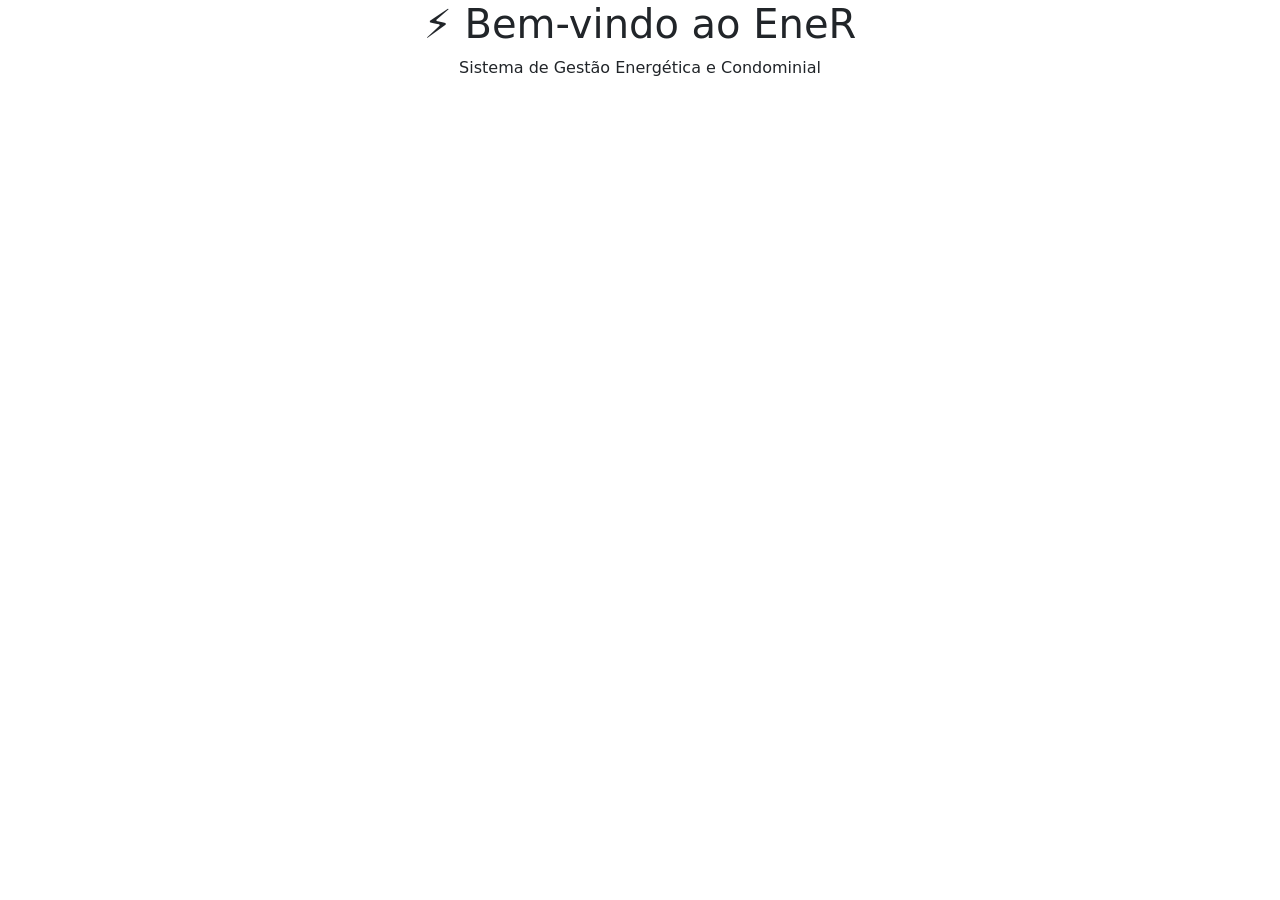
<file: src/main/resources/templates/index.html>
<!DOCTYPE html>
<html lang="pt-BR" xmlns:th="http://www.thymeleaf.org"
      xmlns:sec="http://www.thymeleaf.org/extras/spring-security">
<head>
    <meta charset="UTF-8">
    <meta name="viewport" content="width=device-width, initial-scale=1.0">
    <title>EneR</title>
    <link href="https://cdn.jsdelivr.net/npm/bootstrap@5.3.3/dist/css/bootstrap.min.css" rel="stylesheet">
    <link rel="stylesheet" th:href="@{/css/navbar.css}">
    <link rel="stylesheet" th:href="@{/css/index.css}">
</head>
<body>

<div class="d-flex">
    <div th:replace="~{fragments/navbar :: navbar}"></div>

    <!-- Conteúdo principal -->
    <div class="conteudo flex-grow-1 d-flex align-items-center justify-content-center">
        <div class="text-center">
            <h1 class="boas-vindas-titulo">⚡ Bem-vindo ao EneR</h1>
            <p class="boas-vindas-subtitulo">Sistema de Gestão Energética e Condominial</p>
        </div>
    </div>
  
    

</div>

<script src="https://cdn.jsdelivr.net/npm/bootstrap@5.3.3/dist/js/bootstrap.bundle.min.js"></script>
</body>
</html>
</file>
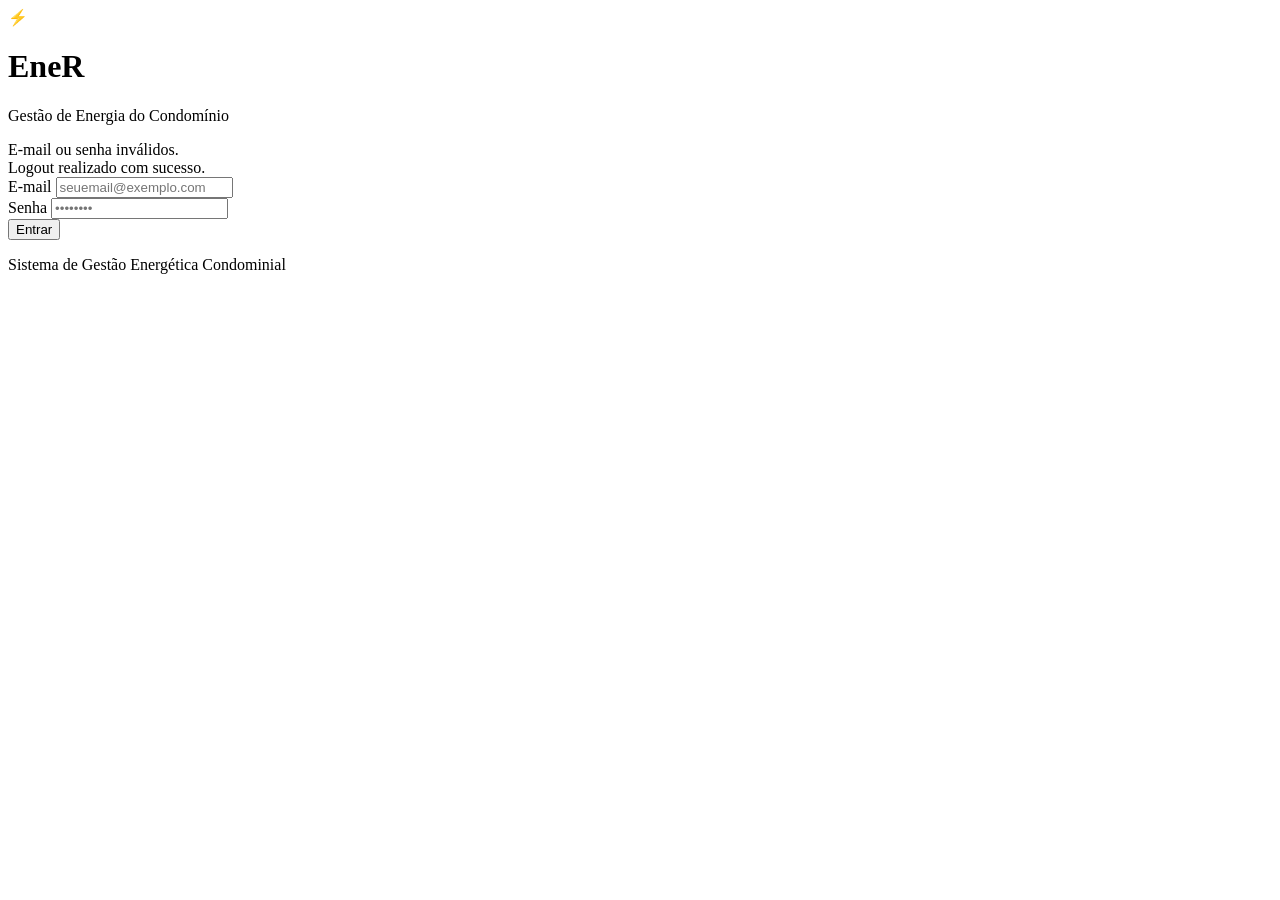
<file: src/main/resources/templates/login.html>
<!DOCTYPE html>
<html lang="pt-BR" xmlns:th="http://www.thymeleaf.org">
<head>
    <meta charset="UTF-8">
    <meta name="viewport" content="width=device-width, initial-scale=1.0">
    <title>EneR - Login</title>
    <link rel="stylesheet" th:href="@{/css/login.css}">
</head>
<body>

    <div class="login-container">

        <div class="login-header">
            <div class="logo-icon">⚡</div>
            <h1>EneR</h1>
            <p>Gestão de Energia do Condomínio</p>
        </div>

        <!-- Mensagem de erro caso usuário/senha estejam incorretos -->
        <div th:if="${param.error}" class="alert alert-error">
            E-mail ou senha inválidos.
        </div>

        <!-- Mensagem após logout -->
        <div th:if="${param.logout}" class="alert alert-success">
            Logout realizado com sucesso.
        </div>

        <!-- Formulário de login: nomes dos campos seguem o padrão exigido pelo Spring Security -->
        <form th:action="@{/login}" method="post">
            <div class="form-group">
                <label for="username">E-mail</label>
                <input type="email" id="username" name="username" placeholder="seuemail@exemplo.com" required>
            </div>

            <div class="form-group">
                <label for="password">Senha</label>
                <input type="password" id="password" name="password" placeholder="••••••••" required>
            </div>

            <button type="submit" class="btn-login">Entrar</button>
        </form>

        <div class="login-footer">
            <p>Sistema de Gestão Energética Condominial</p>
        </div>

    </div>

</body>
</html>
</file>
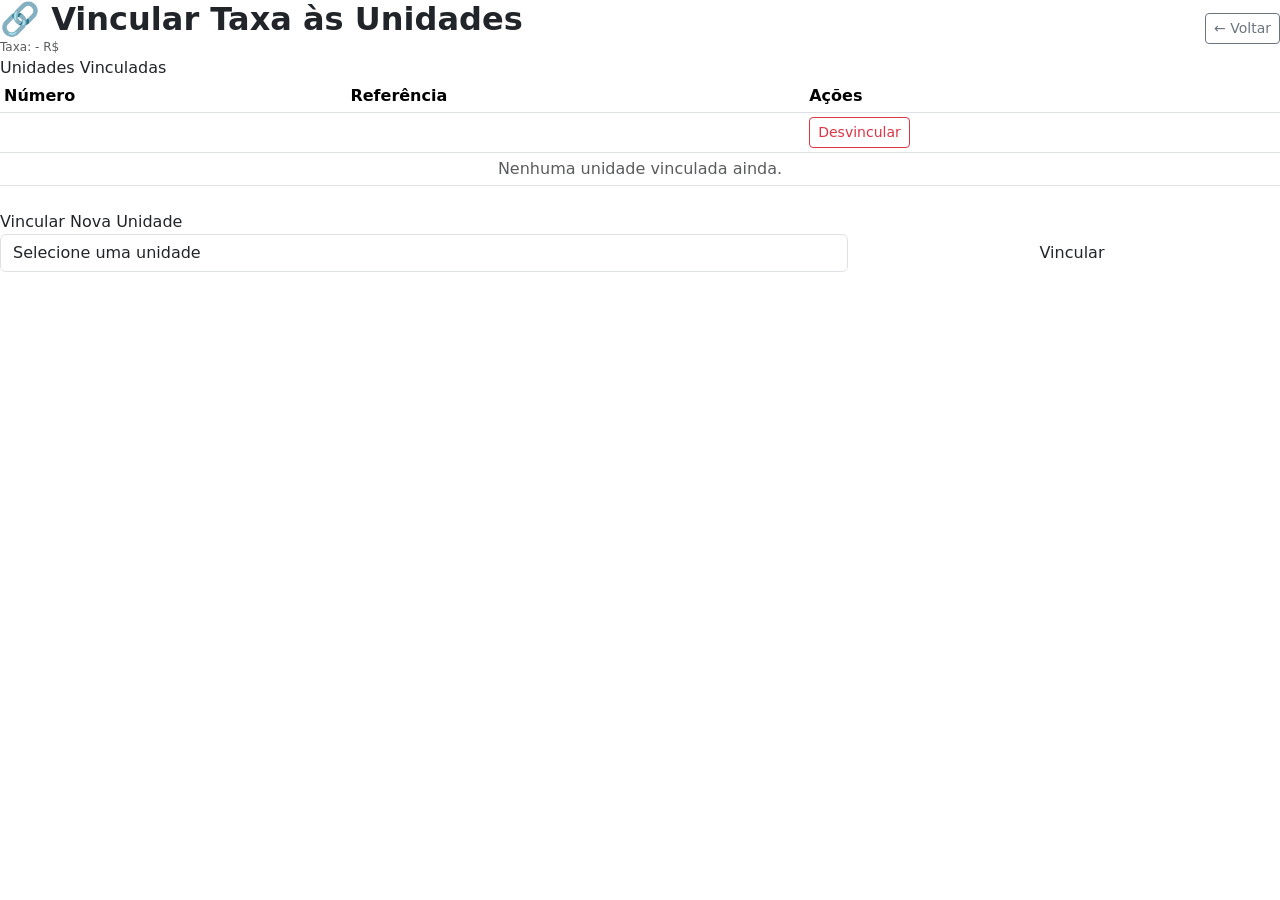
<file: src/main/resources/templates/fee/addtaxa.html>
<!DOCTYPE html>
<html lang="pt-BR" xmlns:th="http://www.thymeleaf.org"
      xmlns:sec="http://www.thymeleaf.org/extras/spring-security">
<head>
    <meta charset="UTF-8">
    <meta name="viewport" content="width=device-width, initial-scale=1.0">
    <title>EneR - Vincular Taxa às Unidades</title>
    <link href="https://cdn.jsdelivr.net/npm/bootstrap@5.3.3/dist/css/bootstrap.min.css" rel="stylesheet">
    <link rel="stylesheet" th:href="@{/css/navbar.css}">
    <link rel="stylesheet" th:href="@{/css/formResident.css}">
</head>
<body>

<div class="d-flex">

    <div th:replace="~{fragments/navbar :: navbar}"></div>

    <!-- Conteúdo principal -->
    <div class="conteudo flex-grow-1">
        <div class="page-wrapper">

            <!-- Cabeçalho do painel -->
            <div class="page-header d-flex align-items-center justify-content-between">
                <div>
                    <h2 class="fw-bold form-titulo mb-0">🔗 Vincular Taxa às Unidades</h2>
                    <p class="text-muted mb-0" style="font-size: 12px;">
                        Taxa: <strong th:text="${fee.type}"></strong>
                        - R$ <span th:text="${fee.amount}"></span>
                    </p>
                </div>
                <a th:href="@{/fees}" class="btn btn-outline-secondary btn-sm">
                    ← Voltar
                </a>
            </div>

            <!-- Corpo do painel -->
            <div class="page-body">

                <!-- Unidades já vinculadas -->
                <div class="form-section-titulo">Unidades Vinculadas</div>
                <table class="table table-sm table-hover mb-4">
                    <thead>
                        <tr>
                            <th>Número</th>
                            <th>Referência</th>
                            <th>Ações</th>
                        </tr>
                    </thead>
                    <tbody>
                        <tr th:each="unit : ${fee.units}">
                            <td th:text="${unit.number}"></td>
                            <td th:text="${unit.reference}"></td>
                            <td>
                                <a th:href="@{/fees/{id}/desvincular/{unitId}(id=${fee.id}, unitId=${unit.id})}"
                                   class="btn btn-sm btn-outline-danger">Desvincular</a>
                            </td>
                        </tr>
                        <tr th:if="${fee.units == null or fee.units.isEmpty()}">
                            <td colspan="3" class="text-center text-muted">Nenhuma unidade vinculada ainda.</td>
                        </tr>
                    </tbody>
                </table>

                <!-- Formulário para vincular nova unidade -->
                <div class="form-section-titulo">Vincular Nova Unidade</div>
                <form th:action="@{/fees/{id}/vincular(id=${fee.id})}" method="post">
                    <div class="row g-3">
                        <div class="col-md-8">
                            <select class="form-control" name="unitId" required>
                                <option value="">Selecione uma unidade</option>
                                <option th:each="unit : ${units}"
                                        th:value="${unit.id}"
                                        th:text="${unit.number} + ' - ' + ${unit.reference}">
                                </option>
                            </select>
                        </div>
                        <div class="col-md-4">
                            <button type="submit" class="btn btn-ener w-100">Vincular</button>
                        </div>
                    </div>
                </form>

            </div>
        </div>
    </div>

</div>

<script src="https://cdn.jsdelivr.net/npm/bootstrap@5.3.3/dist/js/bootstrap.bundle.min.js"></script>
</body>
</html>
</file>
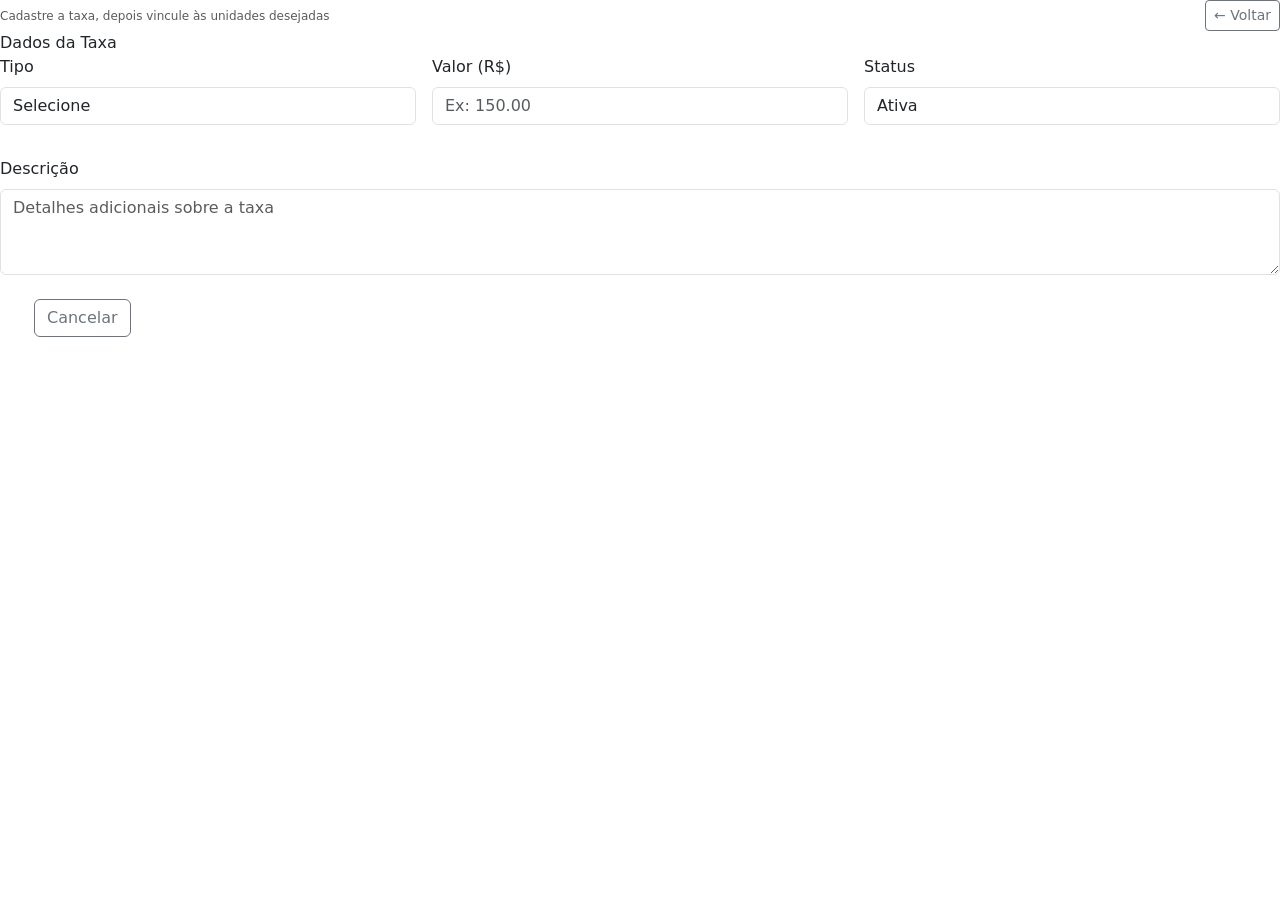
<file: src/main/resources/templates/fee/form.html>
<!DOCTYPE html>
<html lang="pt-BR" xmlns:th="http://www.thymeleaf.org"
      xmlns:sec="http://www.thymeleaf.org/extras/spring-security">
<head>
    <meta charset="UTF-8">
    <meta name="viewport" content="width=device-width, initial-scale=1.0">
    <title th:text="${fee.id != null} ? 'EneR - Editar Taxa' : 'EneR - Cadastrar Taxa'">EneR</title>
    <link href="https://cdn.jsdelivr.net/npm/bootstrap@5.3.3/dist/css/bootstrap.min.css" rel="stylesheet">
    <link rel="stylesheet" th:href="@{/css/navbar.css}">
    <link rel="stylesheet" th:href="@{/css/formResident.css}">
</head>
<body>

<div class="d-flex">

    <div th:replace="~{fragments/navbar :: navbar}"></div>

    <!-- Conteúdo principal -->
    <div class="conteudo flex-grow-1">
        <div class="page-wrapper">

            <!-- Cabeçalho do painel -->
            <div class="page-header d-flex align-items-center justify-content-between">
                <div>
                    <h2 class="fw-bold form-titulo mb-0"
                        th:text="${fee.id != null} ? '✏️ Editar Taxa' : '💰 Cadastrar Taxa'">
                    </h2>
                    <p class="text-muted mb-0" style="font-size: 12px;">
                        Cadastre a taxa, depois vincule às unidades desejadas
                    </p>
                </div>
                <a th:href="@{/fees}" class="btn btn-outline-secondary btn-sm">
                    ← Voltar
                </a>
            </div>

            <!-- Corpo do painel -->
            <div class="page-body">

                <!-- Formulário -->
                <form th:action="${fee.id != null} ? @{/fees/atualizar} : @{/fees/salvar}"
                      th:object="${fee}" method="post">

                    <input type="hidden" th:field="*{id}">

                    <!-- Dados da Taxa -->
                    <div class="form-section-titulo">Dados da Taxa</div>
                    <div class="row g-3">
                        <div class="col-md-4">
                            <label class="form-label">Tipo</label>
                            <select class="form-control" th:field="*{type}" required>
                                <option value="">Selecione</option>
                                <option value="Manutenção">Manutenção</option>
                                <option value="Limpeza">Limpeza</option>
                                <option value="Segurança">Segurança</option>
                                <option value="Outros">Outros</option>
                            </select>
                            <p th:if="${#fields.hasErrors('type')}" class="text-danger small" th:errors="*{type}"></p>
                        </div>
                        <div class="col-md-4">
                            <label class="form-label">Valor (R$)</label>
                            <input type="number" step="0.01" class="form-control" th:field="*{amount}"
                                   placeholder="Ex: 150.00" required>
                            <p th:if="${#fields.hasErrors('amount')}" class="text-danger small" th:errors="*{amount}"></p>
                        </div>
                        <div class="col-md-4" th:if="${fee.id != null}">
                            <label class="form-label">Status</label>
                            <select class="form-control" th:field="*{status}">
                                <option value="ATIVA">Ativa</option>
                                <option value="INATIVA">Inativa</option>
                            </select>
                        </div>
                        <div class="col-md-12">
                            <label class="form-label">Descrição</label>
                            <textarea class="form-control" th:field="*{description}" rows="3"
                                      placeholder="Detalhes adicionais sobre a taxa"></textarea>
                        </div>
                    </div>

                    <!-- Rodapé do painel com botões -->
                    <div class="page-footer mt-4 mx-n4 mb-n4 d-flex gap-2">
                        <button type="submit" class="btn btn-ener"
                                th:text="${fee.id != null} ? 'Salvar Alterações' : 'Cadastrar Taxa'">
                        </button>
                        <a th:href="@{/fees}" class="btn btn-outline-secondary">Cancelar</a>
                    </div>

                </form>
            </div>
        </div>
    </div>

</div>

<script src="https://cdn.jsdelivr.net/npm/bootstrap@5.3.3/dist/js/bootstrap.bundle.min.js"></script>
</body>
</html>
</file>
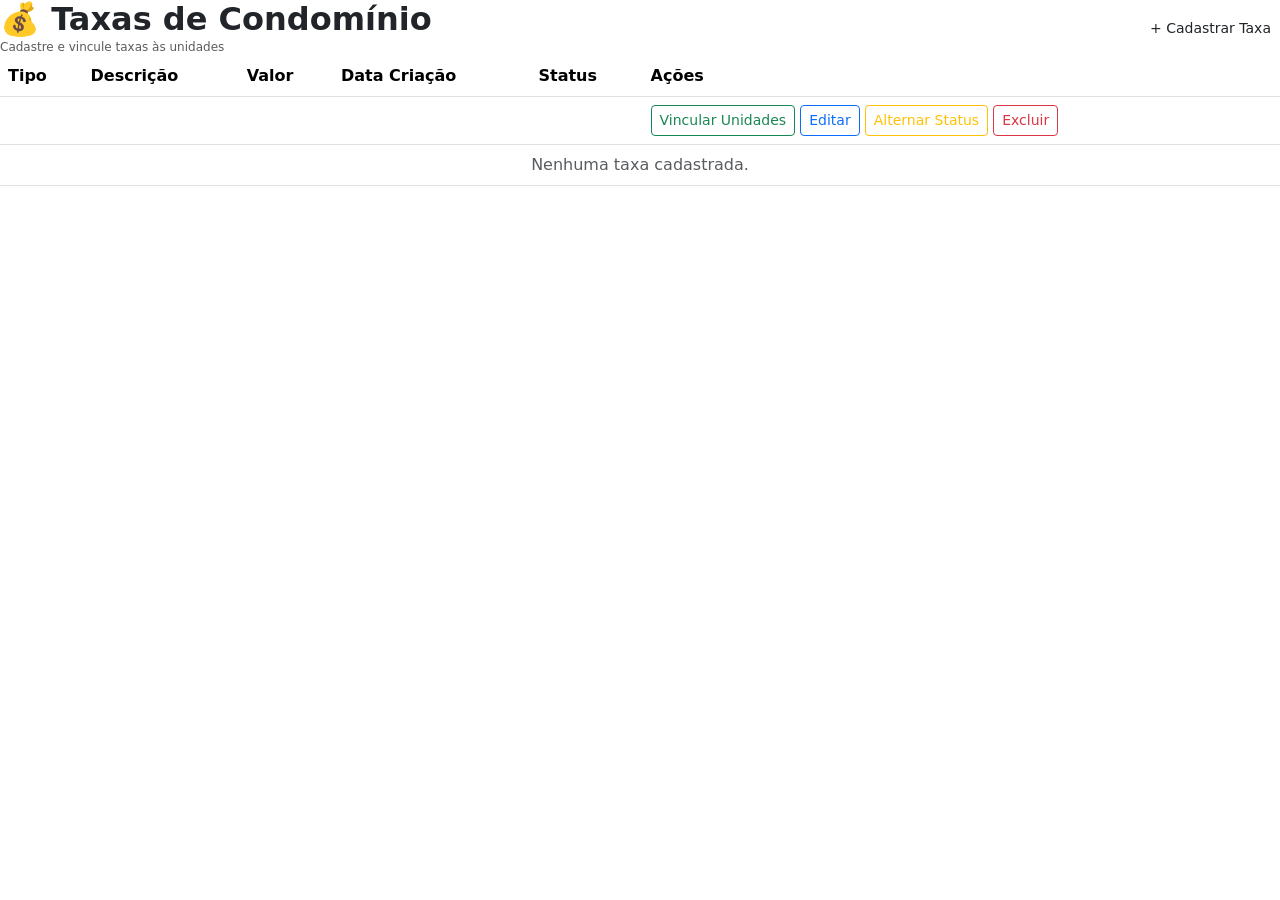
<file: src/main/resources/templates/fee/list.html>
<!DOCTYPE html>
<html lang="pt-BR" xmlns:th="http://www.thymeleaf.org"
      xmlns:sec="http://www.thymeleaf.org/extras/spring-security">
<head>
    <meta charset="UTF-8">
    <meta name="viewport" content="width=device-width, initial-scale=1.0">
    <title>EneR - Taxas de Condomínio</title>
    <link href="https://cdn.jsdelivr.net/npm/bootstrap@5.3.3/dist/css/bootstrap.min.css" rel="stylesheet">
    <link rel="stylesheet" th:href="@{/css/navbar.css}">
    <link rel="stylesheet" th:href="@{/css/formResident.css}">
</head>
<body>

<div class="d-flex">

    <div th:replace="~{fragments/navbar :: navbar}"></div>

    <!-- Conteúdo principal -->
    <div class="conteudo flex-grow-1">
        <div class="page-wrapper">

            <!-- Cabeçalho do painel -->
            <div class="page-header d-flex align-items-center justify-content-between">
                <div>
                    <h2 class="fw-bold form-titulo mb-0">💰 Taxas de Condomínio</h2>
                    <p class="text-muted mb-0" style="font-size: 12px;">
                        Cadastre e vincule taxas às unidades
                    </p>
                </div>
                <a th:href="@{/fees/novo}" class="btn btn-ener btn-sm">
                    + Cadastrar Taxa
                </a>
            </div>

            <!-- Corpo do painel -->
            <div class="page-body">
                <table class="table table-hover">
                    <thead>
                        <tr>
                            <th>Tipo</th>
                            <th>Descrição</th>
                            <th>Valor</th>
                            <th>Data Criação</th>
                            <th>Status</th>
                            <th>Ações</th>
                        </tr>
                    </thead>
                    <tbody>
                        <tr th:each="fee : ${fees}">
                            <td th:text="${fee.type}"></td>
                            <td th:text="${fee.description}"></td>
                            <td th:text="'R$ ' + ${fee.amount}"></td>
                            <td th:text="${#temporals.format(fee.createdAt, 'dd/MM/yyyy')}"></td>
                            <td>
                                <span th:class="${fee.status.name() == 'ATIVA'} ? 'badge bg-success' : 'badge bg-secondary'"
                                      th:text="${fee.status.name() == 'ATIVA'} ? 'Ativa' : 'Inativa'">
                                </span>
                            </td>
                            <td>
                                <a th:href="@{/fees/{id}/vincular(id=${fee.id})}"
                                   class="btn btn-sm btn-outline-success">Vincular Unidades</a>
                                <a th:href="@{/fees/editar/{id}(id=${fee.id})}"
                                   class="btn btn-sm btn-outline-primary">Editar</a>
                                <a th:href="@{/fees/status/{id}(id=${fee.id})}"
                                   class="btn btn-sm btn-outline-warning">Alternar Status</a>
                                <a th:href="@{/fees/excluir/{id}(id=${fee.id})}"
                                   class="btn btn-sm btn-outline-danger">Excluir</a>
                            </td>
                        </tr>
                        <tr th:if="${fees.isEmpty()}">
                            <td colspan="6" class="text-center text-muted">Nenhuma taxa cadastrada.</td>
                        </tr>
                    </tbody>
                </table>
            </div>
        </div>
    </div>

</div>

<script src="https://cdn.jsdelivr.net/npm/bootstrap@5.3.3/dist/js/bootstrap.bundle.min.js"></script>
</body>
</html>
</file>
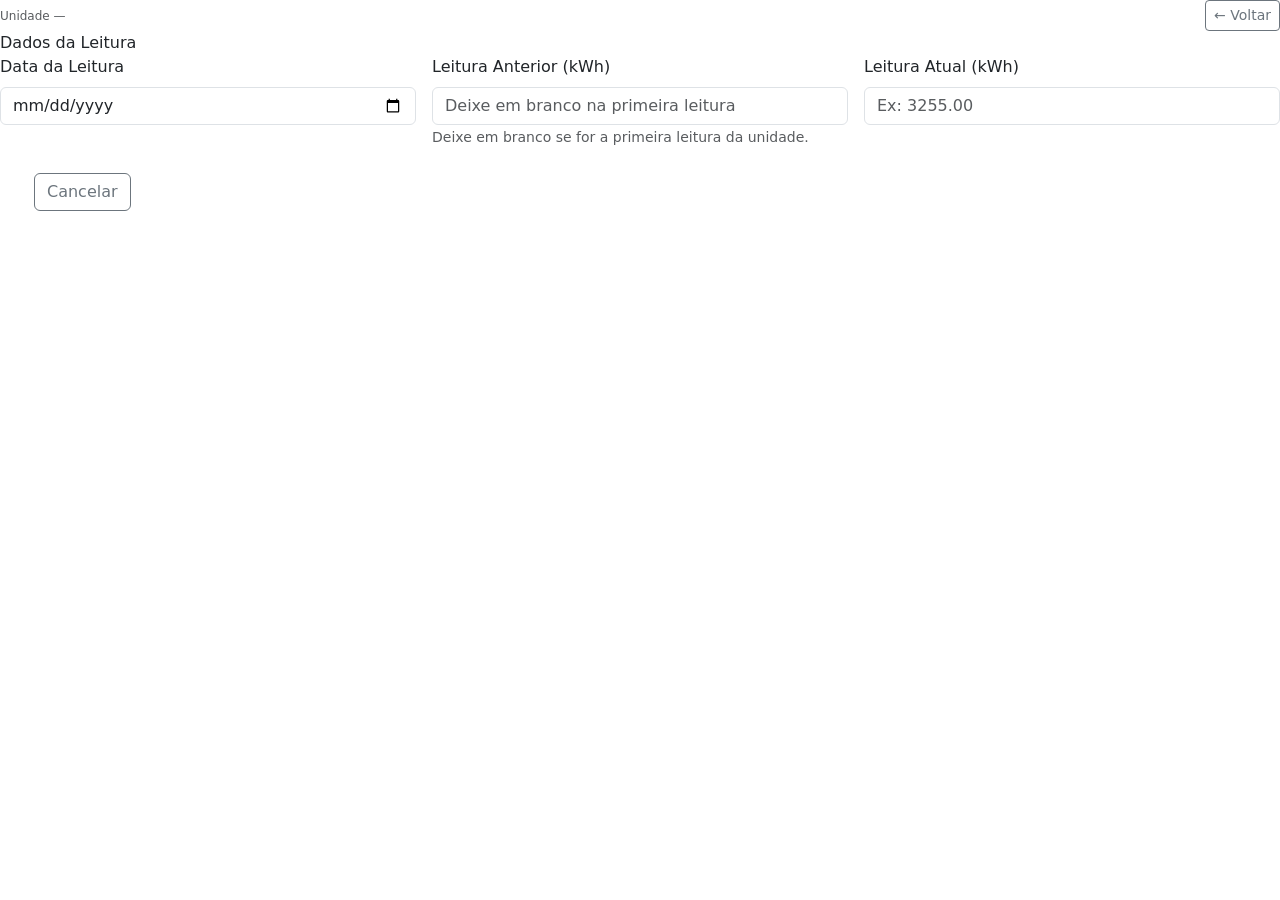
<file: src/main/resources/templates/reading/form.html>
<!DOCTYPE html>
<html lang="pt-BR" xmlns:th="http://www.thymeleaf.org"
      xmlns:sec="http://www.thymeleaf.org/extras/spring-security">
<head>
    <meta charset="UTF-8">
    <meta name="viewport" content="width=device-width, initial-scale=1.0">
    <title th:text="${reading.id != null} ? 'EneR - Editar Leitura' : 'EneR - Nova Leitura'">EneR</title>
    <link href="https://cdn.jsdelivr.net/npm/bootstrap@5.3.3/dist/css/bootstrap.min.css" rel="stylesheet">
    <link rel="stylesheet" th:href="@{/css/navbar.css}">
    <link rel="stylesheet" th:href="@{/css/formResident.css}">
</head>
<body>

<div class="d-flex">

    <div th:replace="~{fragments/navbar :: navbar}"></div>

    <div class="conteudo flex-grow-1">
        <div class="page-wrapper">

            <div class="page-header d-flex align-items-center justify-content-between">
                <div>
                    <h2 class="fw-bold form-titulo mb-0"
                        th:text="${reading.id != null} ? '✏️ Editar Leitura' : '⚡ Nova Leitura'">
                    </h2>
                    <p class="text-muted mb-0" style="font-size: 12px;">
                        Unidade <span th:text="${unit.number}"></span>
                        — <span th:text="${unit.reference}"></span>
                    </p>
                </div>
                <a th:href="@{/units/{id}/readings(id=${unit.id})}" class="btn btn-outline-secondary btn-sm">
                    ← Voltar
                </a>
            </div>

            <div class="page-body">

                <form th:action="${reading.id != null}
                        ? @{/units/{id}/readings/atualizar(id=${unit.id})}
                        : @{/units/{id}/readings/salvar(id=${unit.id})}"
                      th:object="${reading}" method="post">

                    <input type="hidden" th:field="*{id}">

                    <div class="form-section-titulo">Dados da Leitura</div>
                    <div class="row g-3">

                        <div class="col-md-4">
                            <label class="form-label">Data da Leitura</label>
                            <input type="date" class="form-control"
                                   name="readingDate"
                                   th:value="${reading.readingDate != null} ? ${#temporals.format(reading.readingDate, 'yyyy-MM-dd')} : ''"
                                   required>
                        </div>

                        <div class="col-md-4">
                            <label class="form-label">Leitura Anterior (kWh)</label>
                            <input type="number" step="0.01" class="form-control"
                                   th:field="*{previousReading}"
                                   placeholder="Deixe em branco na primeira leitura">
                            <small class="text-muted">Deixe em branco se for a primeira leitura da unidade.</small>
                        </div>

                        <div class="col-md-4">
                            <label class="form-label">Leitura Atual (kWh)</label>
                            <input type="number" step="0.01" class="form-control"
                                   th:field="*{currentReading}"
                                   placeholder="Ex: 3255.00" required>
                        </div>

                    </div>

                    <div class="page-footer mt-4 mx-n4 mb-n4 d-flex gap-2">
                        <button type="submit" class="btn btn-ener"
                                th:text="${reading.id != null} ? 'Salvar Alterações' : 'Registrar Leitura'">
                        </button>
                        <a th:href="@{/units/{id}/readings(id=${unit.id})}"
                           class="btn btn-outline-secondary">Cancelar</a>
                    </div>

                </form>
            </div>
        </div>
    </div>

</div>

<script src="https://cdn.jsdelivr.net/npm/bootstrap@5.3.3/dist/js/bootstrap.bundle.min.js"></script>
</body>
</html>
</file>
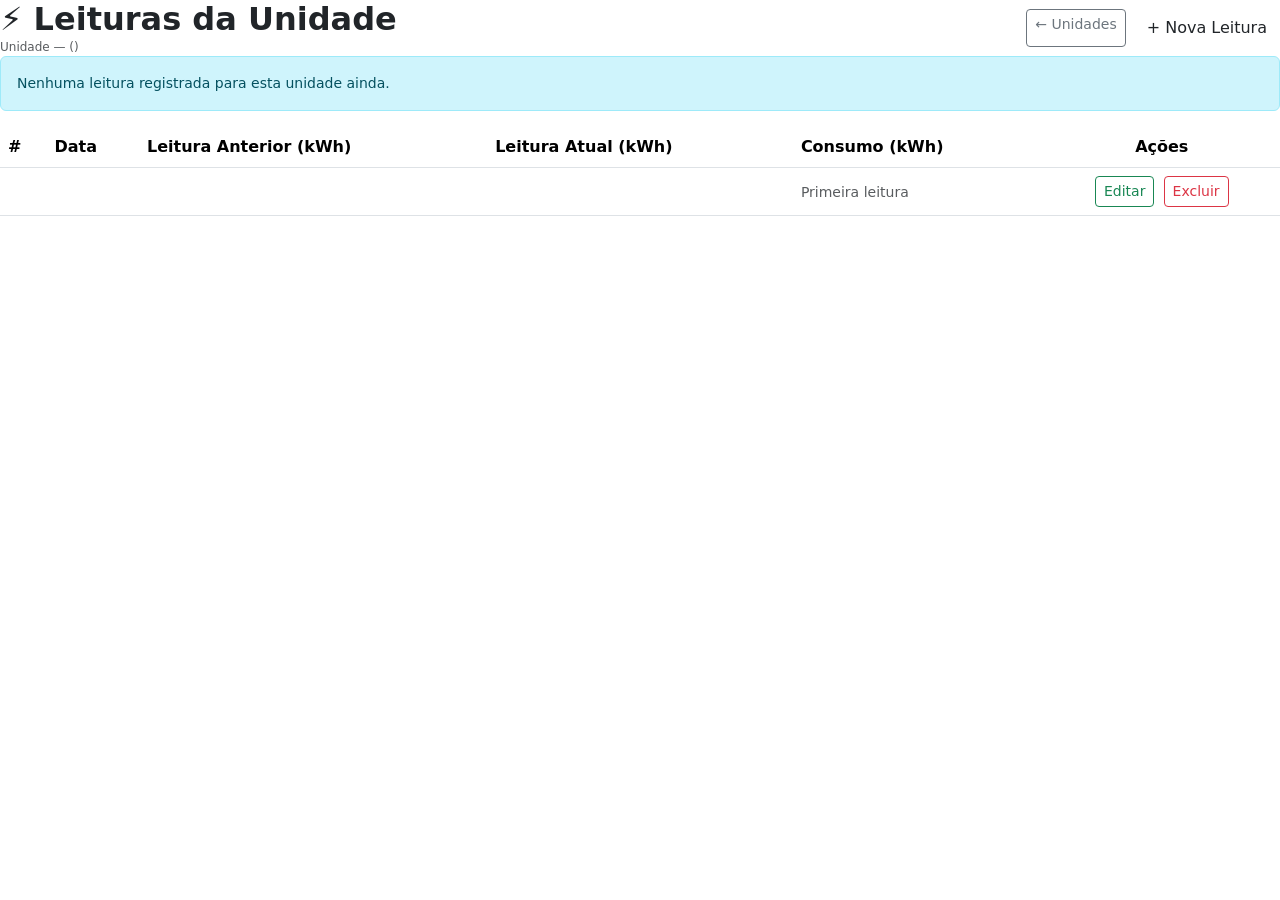
<file: src/main/resources/templates/reading/list.html>
<!DOCTYPE html>
<html lang="pt-BR" xmlns:th="http://www.thymeleaf.org"
      xmlns:sec="http://www.thymeleaf.org/extras/spring-security">
<head>
    <meta charset="UTF-8">
    <meta name="viewport" content="width=device-width, initial-scale=1.0">
    <title>EneR - Leituras</title>
    <link href="https://cdn.jsdelivr.net/npm/bootstrap@5.3.3/dist/css/bootstrap.min.css" rel="stylesheet">
    <link rel="stylesheet" th:href="@{/css/navbar.css}">
    <link rel="stylesheet" th:href="@{/css/listResident.css}">
</head>
<body>

<div class="d-flex">

    <div th:replace="~{fragments/navbar :: navbar}"></div>

    <div class="conteudo flex-grow-1">
        <div class="page-wrapper">

            <div class="page-header d-flex align-items-center justify-content-between">
                <div>
                    <h2 class="fw-bold list-titulo mb-0">⚡ Leituras da Unidade</h2>
                    <p class="text-muted mb-0" style="font-size: 12px;">
                        Unidade <span th:text="${unit.number}"></span>
                        — <span th:text="${unit.reference}"></span>
                        (<span th:text="${unit.type}"></span>)
                    </p>
                </div>
                <div class="d-flex gap-2">
                    <a th:href="@{/units}" class="btn btn-outline-secondary btn-sm">← Unidades</a>
                    <a th:href="@{/units/{id}/readings/nova(id=${unit.id})}" class="btn btn-ener">+ Nova Leitura</a>
                </div>
            </div>

            <div class="page-body">

                <div th:if="${#lists.isEmpty(readings)}" class="alert alert-info small">
                    Nenhuma leitura registrada para esta unidade ainda.
                </div>

                <div th:if="${not #lists.isEmpty(readings)}" class="table-responsive">
                    <table class="table table-hover align-middle ener-table mb-0">
                        <thead>
                            <tr>
                                <th>#</th>
                                <th>Data</th>
                                <th>Leitura Anterior (kWh)</th>
                                <th>Leitura Atual (kWh)</th>
                                <th>Consumo (kWh)</th>
                                <th class="text-center">Ações</th>
                            </tr>
                        </thead>
                        <tbody>
                            <tr th:each="reading : ${readings}">
                                <td th:text="${reading.id}"></td>
                                <td th:text="${#temporals.format(reading.readingDate, 'dd/MM/yyyy')}"></td>
                                <td th:text="${reading.previousReading != null} ? ${reading.previousReading} : '—'"></td>
                                <td th:text="${reading.currentReading}"></td>
                                <td>
                                    <span th:if="${reading.consumption != null}"
                                          th:text="${reading.consumption} + ' kWh'"></span>
                                    <span th:if="${reading.consumption == null}"
                                          class="text-muted small">Primeira leitura</span>
                                </td>
                                <td class="text-center">
                                    <a th:href="@{/units/{unitId}/readings/editar/{id}(unitId=${unit.id}, id=${reading.id})}"
                                       class="btn btn-sm btn-outline-success me-1">Editar</a>
                                    <a th:href="@{/units/{unitId}/readings/excluir/{id}(unitId=${unit.id}, id=${reading.id})}"
                                       class="btn btn-sm btn-outline-danger"
                                       onclick="return confirm('Tem certeza que deseja excluir esta leitura?')">
                                       Excluir
                                    </a>
                                </td>
                            </tr>
                        </tbody>
                    </table>
                </div>

            </div>
        </div>
    </div>

</div>

<script src="https://cdn.jsdelivr.net/npm/bootstrap@5.3.3/dist/js/bootstrap.bundle.min.js"></script>
</body>
</html>
</file>
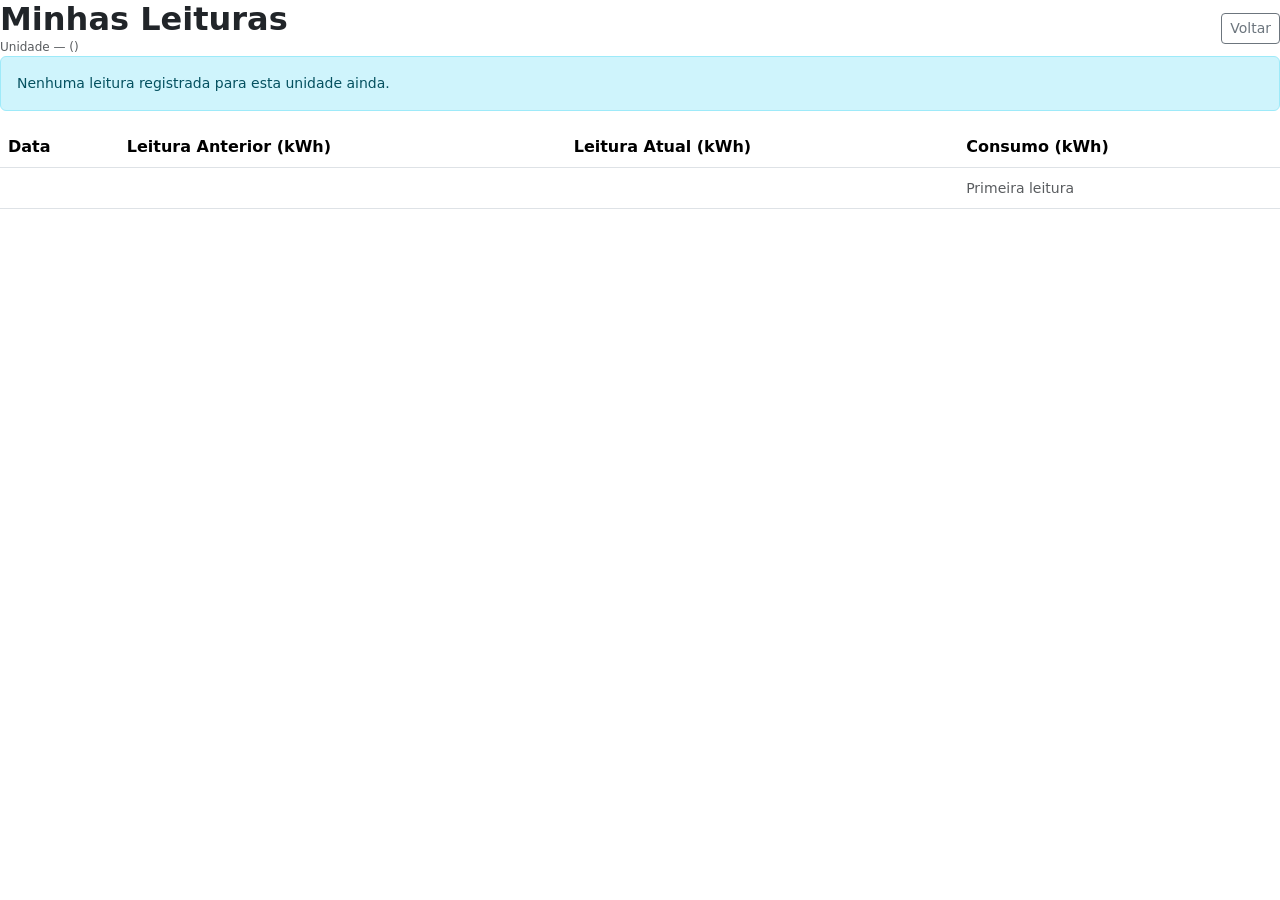
<file: src/main/resources/templates/reading/myreading.html>
<!DOCTYPE html>
<html lang="pt-BR" xmlns:th="http://www.thymeleaf.org"
      xmlns:sec="http://www.thymeleaf.org/extras/spring-security">
<head>
    <meta charset="UTF-8">
    <meta name="viewport" content="width=device-width, initial-scale=1.0">
    <title>EneR - Minhas Leituras</title>
    <link href="https://cdn.jsdelivr.net/npm/bootstrap@5.3.3/dist/css/bootstrap.min.css" rel="stylesheet">
    <link rel="stylesheet" th:href="@{/css/navbar.css}">
    <link rel="stylesheet" th:href="@{/css/listResident.css}">
</head>
<body>

<div class="d-flex">

    <div th:replace="~{fragments/navbar :: navbar}"></div>

    <div class="conteudo flex-grow-1">
        <div class="page-wrapper">

            <div class="page-header d-flex align-items-center justify-content-between">
                <div>
                    <h2 class="fw-bold list-titulo mb-0">Minhas Leituras</h2>
                    <p class="text-muted mb-0" style="font-size: 12px;">
                        Unidade <span th:text="${unit.number}"></span>
                        — <span th:text="${unit.reference}"></span>
                        (<span th:text="${unit.type}"></span>)
                    </p>
                </div>
                <a th:href="@{/units/myunit}" class="btn btn-outline-secondary btn-sm">Voltar</a>
            </div>

            <div class="page-body">

                <div th:if="${#lists.isEmpty(readings)}" class="alert alert-info small">
                    Nenhuma leitura registrada para esta unidade ainda.
                </div>

                <div th:if="${not #lists.isEmpty(readings)}" class="table-responsive">
                    <table class="table table-hover align-middle ener-table mb-0">
                        <thead>
                            <tr>
                                <th>Data</th>
                                <th>Leitura Anterior (kWh)</th>
                                <th>Leitura Atual (kWh)</th>
                                <th>Consumo (kWh)</th>
                            </tr>
                        </thead>
                        <tbody>
                            <tr th:each="reading : ${readings}">
                                <td th:text="${#temporals.format(reading.readingDate, 'dd/MM/yyyy')}"></td>
                                <td th:text="${reading.previousReading != null} ? ${reading.previousReading} : '—'"></td>
                                <td th:text="${reading.currentReading}"></td>
                                <td>
                                    <span th:if="${reading.consumption != null}"
                                          th:text="${reading.consumption} + ' kWh'"></span>
                                    <span th:if="${reading.consumption == null}"
                                          class="text-muted small">Primeira leitura</span>
                                </td>
                            </tr>
                        </tbody>
                    </table>
                </div>

            </div>
        </div>
    </div>

</div>

<script src="https://cdn.jsdelivr.net/npm/bootstrap@5.3.3/dist/js/bootstrap.bundle.min.js"></script>
</body>
</html>
</file>
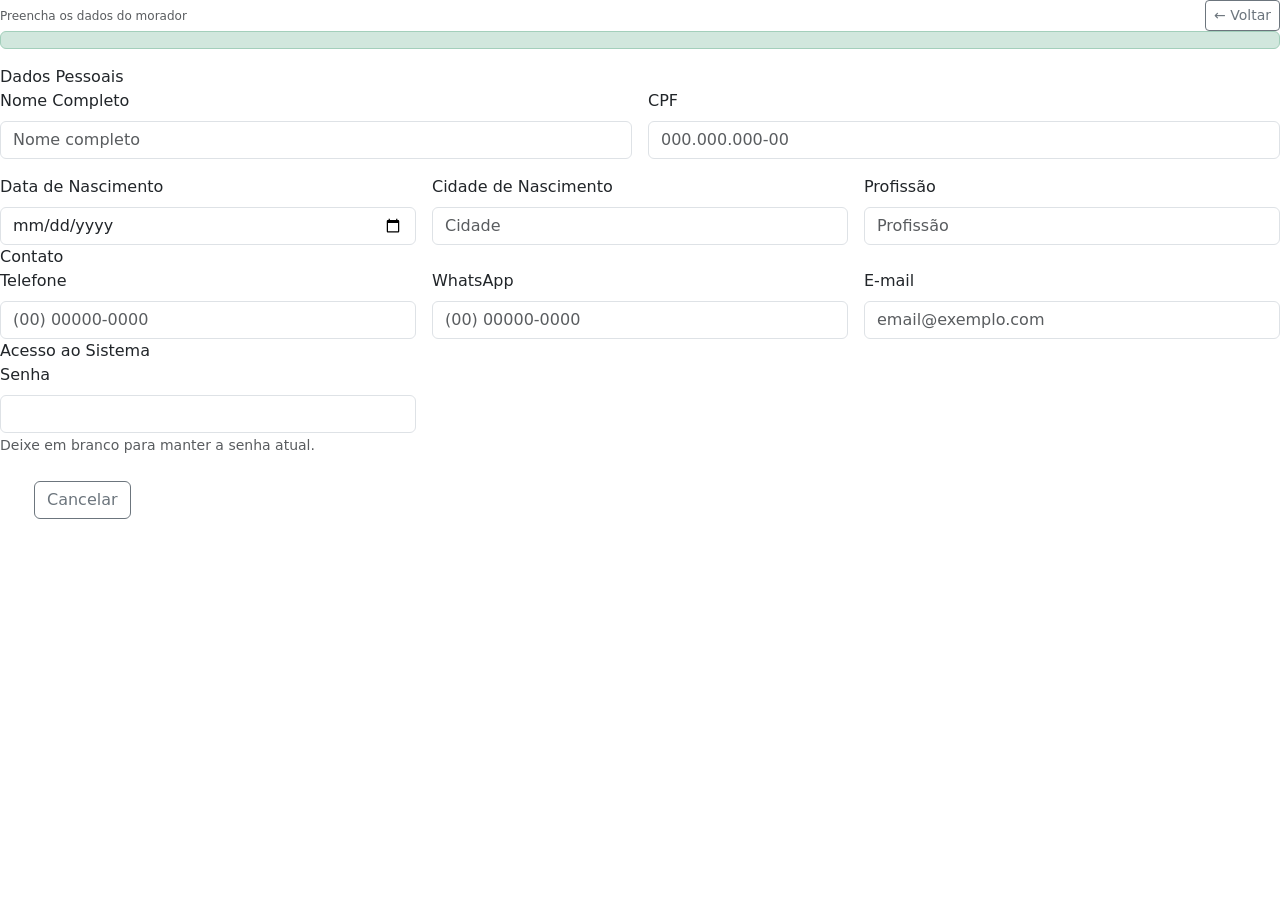
<file: src/main/resources/templates/resident/form.html>
<!DOCTYPE html>
<html lang="pt-BR" xmlns:th="http://www.thymeleaf.org"
      xmlns:sec="http://www.thymeleaf.org/extras/spring-security">
<head>
    <meta charset="UTF-8">
    <meta name="viewport" content="width=device-width, initial-scale=1.0">
    <title th:text="${resident.id != null} ? 'EneR - Editar Morador' : 'EneR - Cadastrar Morador'">EneR</title>
    <link href="https://cdn.jsdelivr.net/npm/bootstrap@5.3.3/dist/css/bootstrap.min.css" rel="stylesheet">
    <link rel="stylesheet" th:href="@{/css/navbar.css}">
    <link rel="stylesheet" th:href="@{/css/formResident.css}">
</head>
<body>

<div class="d-flex">

    <div th:replace="~{fragments/navbar :: navbar}"></div>

    <!-- Conteúdo principal -->
    <div class="conteudo flex-grow-1">
        <div class="page-wrapper">

            <!-- Cabeçalho do painel -->
            <div class="page-header d-flex align-items-center justify-content-between">
                <div>
                    <h2 class="fw-bold form-titulo mb-0"
                        th:text="${resident.id != null} ? '✏️ Editar Morador' : '👤 Cadastrar Morador'">
                    </h2>
                    <p class="text-muted mb-0" style="font-size: 12px;">
                        Preencha os dados do morador
                    </p>
                </div>
                <a th:href="@{/residents}" class="btn btn-outline-secondary btn-sm">
                    ← Voltar
                </a>
            </div>

            <!-- Corpo do painel -->
            <div class="page-body">

                <!-- Mensagem de sucesso -->
                <div th:if="${msg}" class="alert alert-success py-2 small" th:text="${msg}"></div>

                <!-- Formulário -->
                <form th:action="${resident.id != null} ? @{/residents/atualizar} : @{/residents/salvar}"
                      th:object="${resident}" method="post">

                    <input type="hidden" th:field="*{id}">

                    <!-- Dados Pessoais -->
                    <div class="form-section-titulo">Dados Pessoais</div>
                    <div class="row g-3">
                        <div class="col-md-6">
                            <label class="form-label">Nome Completo</label>
                            <input type="text" class="form-control" th:field="*{fullName}"
                                   placeholder="Nome completo" required>
                        </div>
                        <div class="col-md-6">
                            <label class="form-label">CPF</label>
                            <input type="text" class="form-control" th:field="*{cpf}"
                                   placeholder="000.000.000-00" required>
                        </div>
                        <div class="col-md-4">
                            <label class="form-label">Data de Nascimento</label>
                            <input type="date" class="form-control"
                                id="birthDate"
                                name="birthDate"
                                th:value="${resident.birthDate != null} ? ${#temporals.format(resident.birthDate, 'yyyy-MM-dd')} : ''"
                                required>
                        </div>
                        <div class="col-md-4">
                            <label class="form-label">Cidade de Nascimento</label>
                            <input type="text" class="form-control" th:field="*{birthCity}"
                                   placeholder="Cidade" required>
                        </div>
                        <div class="col-md-4">
                            <label class="form-label">Profissão</label>
                            <input type="text" class="form-control" th:field="*{profession}"
                                   placeholder="Profissão">
                        </div>
                    </div>

                    <!-- Contato -->
                    <div class="form-section">
                        <div class="form-section-titulo">Contato</div>
                        <div class="row g-3">
                            <div class="col-md-4">
                                <label class="form-label">Telefone</label>
                                <input type="text" class="form-control" th:field="*{phone}"
                                       placeholder="(00) 00000-0000">
                            </div>
                            <div class="col-md-4">
                                <label class="form-label">WhatsApp</label>
                                <input type="text" class="form-control" th:field="*{whatsapp}"
                                       placeholder="(00) 00000-0000">
                            </div>
                            <div class="col-md-4">
                                <label class="form-label">E-mail</label>
                                <input type="email" class="form-control" th:field="*{email}"
                                       placeholder="email@exemplo.com" required>
                            </div>
                        </div>
                    </div>

                    <!-- Acesso ao Sistema -->
                    <div class="form-section">
                        <div class="form-section-titulo">Acesso ao Sistema</div>
                        <div class="row g-3">
                            <div class="col-md-4">
                                <label class="form-label">Senha</label>
                                <input type="password" class="form-control" name="plainPassword"
                                       th:placeholder="${resident.id != null} ? 'Deixe em branco para manter' : 'Digite a senha'"
                                       th:required="${resident.id == null}">
                                <small th:if="${resident.id != null}" class="text-muted">
                                    Deixe em branco para manter a senha atual.
                                </small>
                            </div>
                        </div>
                    </div>

                    <!-- Rodapé do painel com botões -->
                    <div class="page-footer mt-4 mx-n4 mb-n4 d-flex gap-2">
                        <button type="submit" class="btn btn-ener"
                                th:text="${resident.id != null} ? 'Salvar Alterações' : 'Cadastrar'">
                        </button>
                        <a th:href="@{/residents}" class="btn btn-outline-secondary">Cancelar</a>
                    </div>

                </form>
            </div>
        </div>
    </div>

    

  
</div>

<script src="https://cdn.jsdelivr.net/npm/bootstrap@5.3.3/dist/js/bootstrap.bundle.min.js"></script>
</body>
</html>
</file>
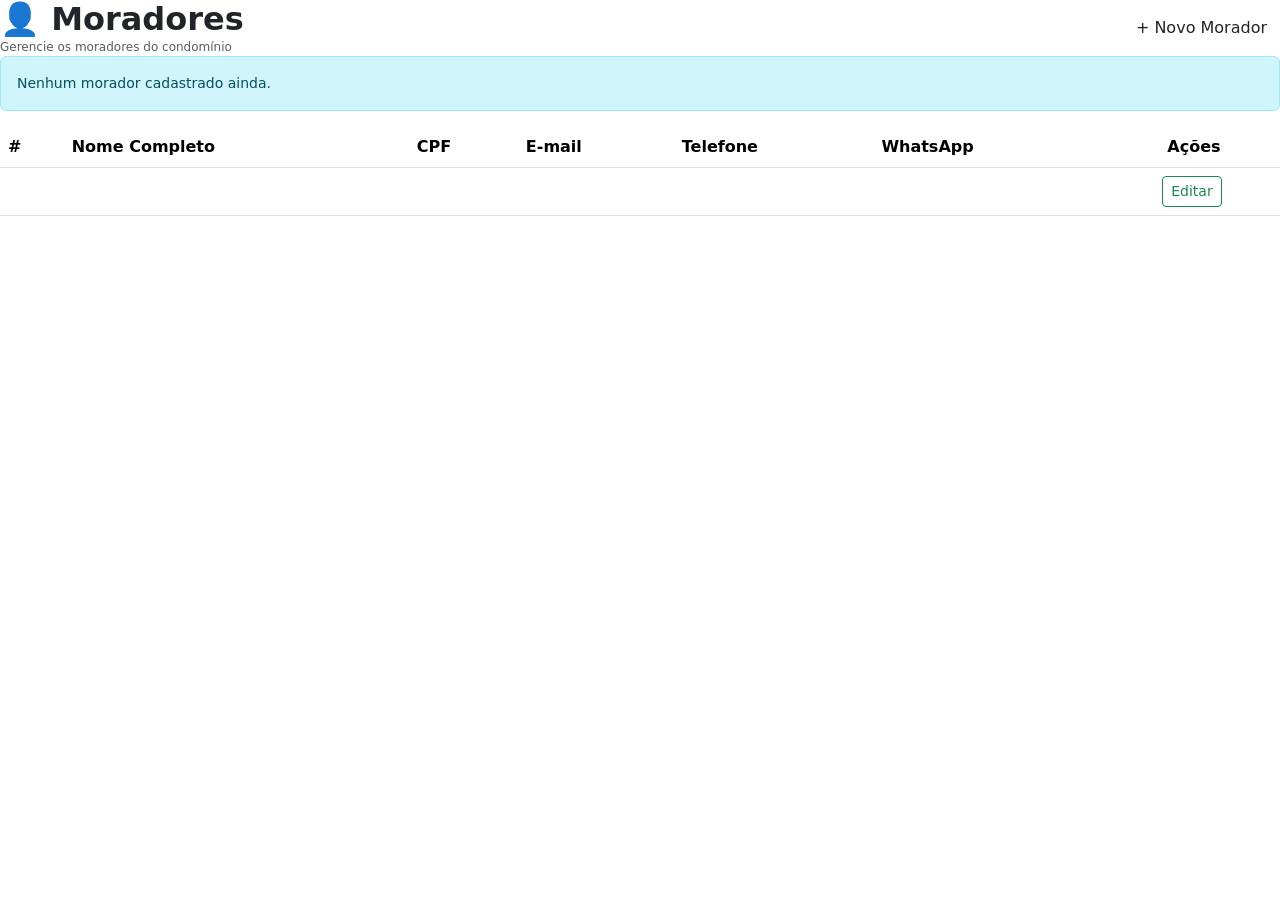
<file: src/main/resources/templates/resident/list.html>
<!DOCTYPE html>
<html lang="pt-BR" xmlns:th="http://www.thymeleaf.org"
      xmlns:sec="http://www.thymeleaf.org/extras/spring-security">
<head>
    <meta charset="UTF-8">
    <meta name="viewport" content="width=device-width, initial-scale=1.0">
    <title>EneR - Moradores</title>
    <link href="https://cdn.jsdelivr.net/npm/bootstrap@5.3.3/dist/css/bootstrap.min.css" rel="stylesheet">
    <link rel="stylesheet" th:href="@{/css/navbar.css}">
    <link rel="stylesheet" th:href="@{/css/listResident.css}">
</head>
<body>

<div class="d-flex">

    <div th:replace="~{fragments/navbar :: navbar}"></div>

    <!-- Conteúdo principal -->
    <div class="conteudo flex-grow-1">
        <div class="page-wrapper">

            <!-- Cabeçalho do painel -->
            <div class="page-header d-flex align-items-center justify-content-between">
                <div>
                    <h2 class="fw-bold list-titulo mb-0">👤 Moradores</h2>
                    <p class="text-muted mb-0" style="font-size: 12px;">Gerencie os moradores do condomínio</p>
                </div>
                <a th:href="@{/residents/novo}" class="btn btn-ener">+ Novo Morador</a>
            </div>

            <!-- Corpo do painel -->
            <div class="page-body">

                <!-- Mensagem caso não haja moradores cadastrados -->
                <div th:if="${#lists.isEmpty(residents)}" class="alert alert-info small">
                    Nenhum morador cadastrado ainda.
                </div>

                <!-- Tabela de moradores -->
                <div th:if="${not #lists.isEmpty(residents)}" class="table-responsive">
                    <table class="table table-hover align-middle ener-table mb-0">
                        <thead>
                            <tr>
                                <th>#</th>
                                <th>Nome Completo</th>
                                <th>CPF</th>
                                <th>E-mail</th>
                                <th>Telefone</th>
                                <th>WhatsApp</th>
                                <th class="text-center">Ações</th>
                            </tr>
                        </thead>
                        <tbody>
                            <tr th:each="resident : ${residents}">
                                <td th:text="${resident.id}"></td>
                                <td th:text="${resident.fullName}"></td>
                                <td th:text="${resident.cpf}"></td>
                                <td th:text="${resident.email}"></td>
                                <td th:text="${resident.phone}"></td>
                                <td th:text="${resident.whatsapp}"></td>
                                <td class="text-center">
                                    <a th:href="@{/residents/editar/{id}(id=${resident.id})}"
                                       class="btn btn-sm btn-outline-success me-1">Editar</a>
                                </td>
                            </tr>
                        </tbody>
                    </table>
                </div>

            </div>
        </div>
    </div>

   

</div>

<script src="https://cdn.jsdelivr.net/npm/bootstrap@5.3.3/dist/js/bootstrap.bundle.min.js"></script>
</body>
</html>
</file>
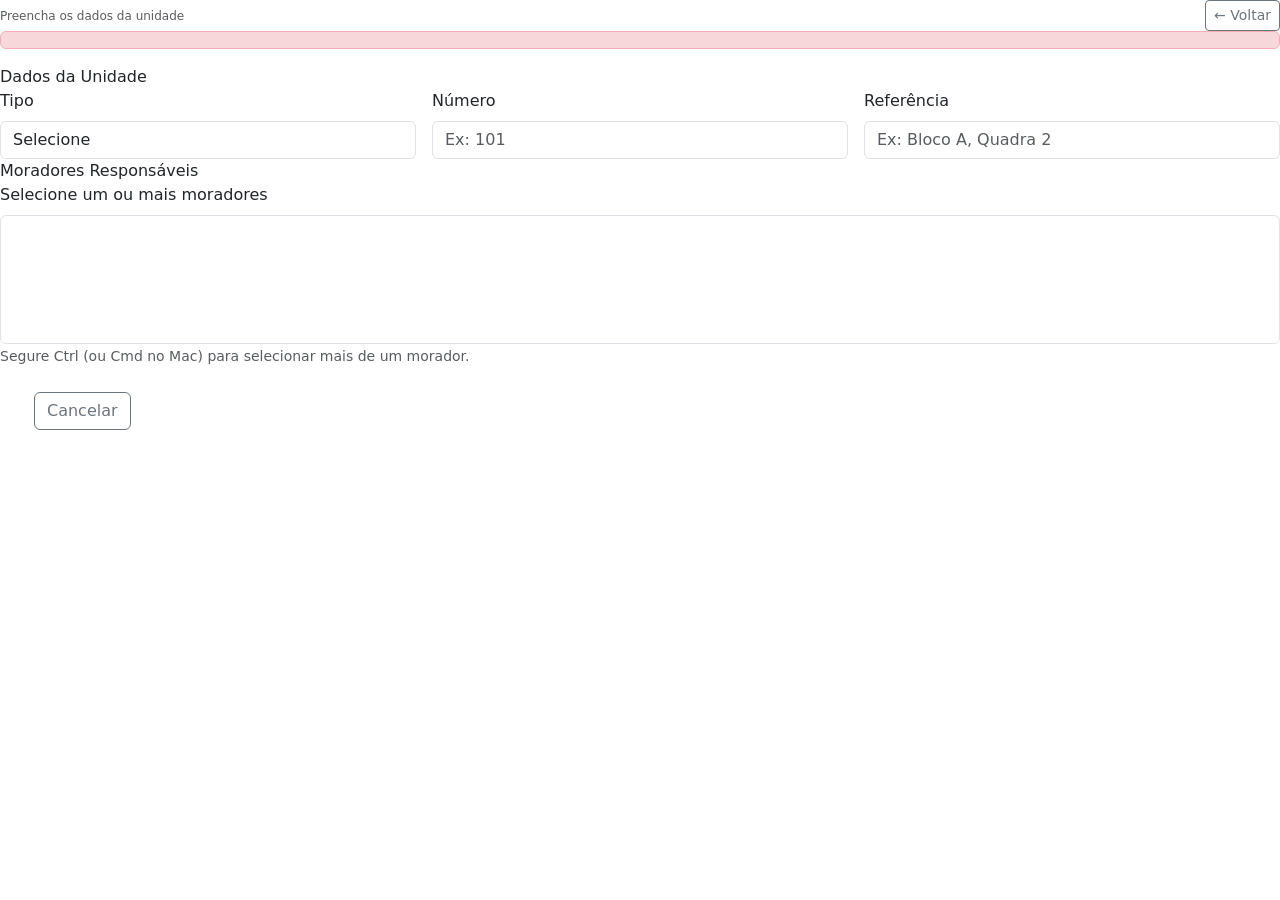
<file: src/main/resources/templates/Unit/form.html>
<!DOCTYPE html>
<html lang="pt-BR" xmlns:th="http://www.thymeleaf.org"
      xmlns:sec="http://www.thymeleaf.org/extras/spring-security">
<head>
    <meta charset="UTF-8">
    <meta name="viewport" content="width=device-width, initial-scale=1.0">
    <title th:text="${unit.id != null} ? 'EneR - Editar Unidade' : 'EneR - Cadastrar Unidade'">EneR</title>
    <link href="https://cdn.jsdelivr.net/npm/bootstrap@5.3.3/dist/css/bootstrap.min.css" rel="stylesheet">
    <link rel="stylesheet" th:href="@{/css/navbar.css}">
    <link rel="stylesheet" th:href="@{/css/formResident.css}">
</head>
<body>

<div class="d-flex">

    <div th:replace="~{fragments/navbar :: navbar}"></div>

    <!-- Conteúdo principal -->
    <div class="conteudo flex-grow-1">
        <div class="page-wrapper">

            <!-- Cabeçalho do painel -->
            <div class="page-header d-flex align-items-center justify-content-between">
                <div>
                    <h2 class="fw-bold form-titulo mb-0"
                        th:text="${unit.id != null} ? '✏️ Editar Unidade' : '🏢 Cadastrar Unidade'">
                    </h2>
                    <p class="text-muted mb-0" style="font-size: 12px;">
                        Preencha os dados da unidade
                    </p>
                </div>
                <a th:href="@{/units}" class="btn btn-outline-secondary btn-sm">
                    ← Voltar
                </a>
            </div>

            <!-- Corpo do painel -->
            <div class="page-body">

                <!-- Mensagem de erro (ex: unidade duplicada) -->
                <div th:if="${erro}" class="alert alert-danger py-2 small" th:text="${erro}"></div>

                <!-- Formulário -->
                <form th:action="${unit.id != null} ? @{/units/atualizar} : @{/units/salvar}"
                      th:object="${unit}" method="post">

                    <input type="hidden" th:field="*{id}">

                    <!-- Dados da Unidade -->
                    <div class="form-section-titulo">Dados da Unidade</div>
                    <div class="row g-3">
                        <div class="col-md-4">
                            <label class="form-label">Tipo</label>
                            <select class="form-control" th:field="*{type}" required>
                                <option value="">Selecione</option>
                                <option value="Casa">Casa</option>
                                <option value="Lote">Lote</option>
                            </select>
                        </div>
                        <div class="col-md-4">
                            <label class="form-label">Número</label>
                            <input type="text" class="form-control" th:field="*{number}"
                                   placeholder="Ex: 101" required>
                        </div>
                        <div class="col-md-4">
                            <label class="form-label">Referência</label>
                            <input type="text" class="form-control" th:field="*{reference}"
                                   placeholder="Ex: Bloco A, Quadra 2">
                        </div>
                    </div>

                    <!-- Moradores Responsáveis -->
                    <div class="form-section">
                        <div class="form-section-titulo">Moradores Responsáveis</div>
                        <div class="row g-3">
                            <div class="col-md-12">
                                <label class="form-label">Selecione um ou mais moradores</label>
                                <select class="form-control" th:field="*{residents}" multiple size="6">
                                    <option th:each="resident : ${residents}"
                                            th:value="${resident.id}"
                                            th:text="${resident.fullName} + ' - ' + ${resident.cpf}">
                                    </option>
                                </select>
                                <small class="text-muted">Segure Ctrl (ou Cmd no Mac) para selecionar mais de um morador.</small>
                            </div>
                        </div>
                    </div>

                    <!-- Rodapé do painel com botões -->
                    <div class="page-footer mt-4 mx-n4 mb-n4 d-flex gap-2">
                        <button type="submit" class="btn btn-ener"
                                th:text="${unit.id != null} ? 'Salvar Alterações' : 'Cadastrar'">
                        </button>
                        <a th:href="@{/units}" class="btn btn-outline-secondary">Cancelar</a>
                    </div>

                </form>
            </div>
        </div>
    </div>

  

</div>

<script src="https://cdn.jsdelivr.net/npm/bootstrap@5.3.3/dist/js/bootstrap.bundle.min.js"></script>
</body>
</html>
</file>
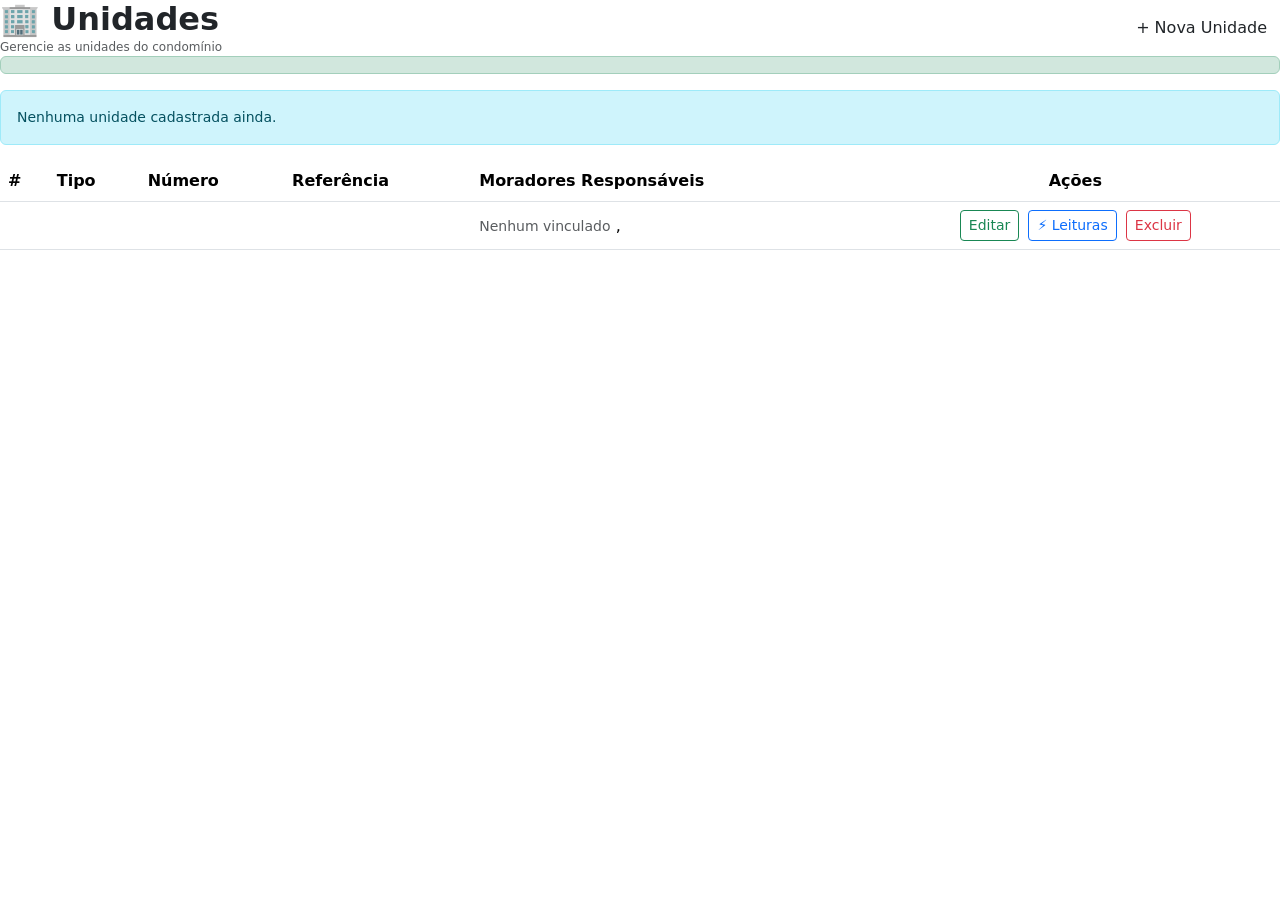
<file: src/main/resources/templates/Unit/list.html>
<!DOCTYPE html>
<html lang="pt-BR" xmlns:th="http://www.thymeleaf.org"
      xmlns:sec="http://www.thymeleaf.org/extras/spring-security">
<head>
    <meta charset="UTF-8">
    <meta name="viewport" content="width=device-width, initial-scale=1.0">
    <title>EneR - Unidades</title>
    <link href="https://cdn.jsdelivr.net/npm/bootstrap@5.3.3/dist/css/bootstrap.min.css" rel="stylesheet">
    <link rel="stylesheet" th:href="@{/css/navbar.css}">
    <link rel="stylesheet" th:href="@{/css/listResident.css}">
</head>
<body>

<div class="d-flex">

    <div th:replace="~{fragments/navbar :: navbar}"></div>

    <!-- Conteúdo principal -->
    <div class="conteudo flex-grow-1">
        <div class="page-wrapper">

            <!-- Cabeçalho do painel -->
            <div class="page-header d-flex align-items-center justify-content-between">
                <div>
                    <h2 class="fw-bold list-titulo mb-0">🏢 Unidades</h2>
                    <p class="text-muted mb-0" style="font-size: 12px;">Gerencie as unidades do condomínio</p>
                </div>
                <a th:href="@{/units/novo}" class="btn btn-ener">+ Nova Unidade</a>
            </div>

            <!-- Corpo do painel -->
            <div class="page-body">

                <!-- Mensagem de sucesso -->
                <div th:if="${msg}" class="alert alert-success py-2 small" th:text="${msg}"></div>

                <!-- Mensagem caso não haja unidades cadastradas -->
                <div th:if="${#lists.isEmpty(units)}" class="alert alert-info small">
                    Nenhuma unidade cadastrada ainda.
                </div>

                <!-- Tabela de unidades -->
                <div th:if="${not #lists.isEmpty(units)}" class="table-responsive">
                    <table class="table table-hover align-middle ener-table mb-0">
                        <thead>
                            <tr>
                                <th>#</th>
                                <th>Tipo</th>
                                <th>Número</th>
                                <th>Referência</th>
                                <th>Moradores Responsáveis</th>
                                <th class="text-center">Ações</th>
                            </tr>
                        </thead>
                        <tbody>
                            <tr th:each="unit : ${units}">
                                <td th:text="${unit.id}"></td>
                                <td th:text="${unit.type}"></td>
                                <td th:text="${unit.number}"></td>
                                <td th:text="${unit.reference}"></td>
                                <td>
                                    <span th:if="${#lists.isEmpty(unit.residents)}" class="text-muted small">Nenhum vinculado</span>
                                    <span th:each="resident, iter : ${unit.residents}">
                                        <span th:text="${resident.fullName}"></span><span th:if="${!iter.last}">, </span>
                                    </span>
                                </td>
                                <td class="text-center">
                                    <a th:href="@{/units/editar/{id}(id=${unit.id})}"
                                       class="btn btn-sm btn-outline-success me-1">Editar</a>
                                    <a th:href="@{/units/{id}/readings(id=${unit.id})}"
                                        class="btn btn-sm btn-outline-primary me-1">⚡ Leituras</a>
                                    <a th:href="@{/units/excluir/{id}(id=${unit.id})}"
                                       class="btn btn-sm btn-outline-danger"
                                       onclick="return confirm('Tem certeza que deseja excluir esta unidade?')">
                                       Excluir
                                    </a>
                                </td>
                            </tr>
                        </tbody>
                    </table>
                </div>

            </div>
        </div>
    </div>

   

</div>

<script src="https://cdn.jsdelivr.net/npm/bootstrap@5.3.3/dist/js/bootstrap.bundle.min.js"></script>
</body>
</html>
</file>
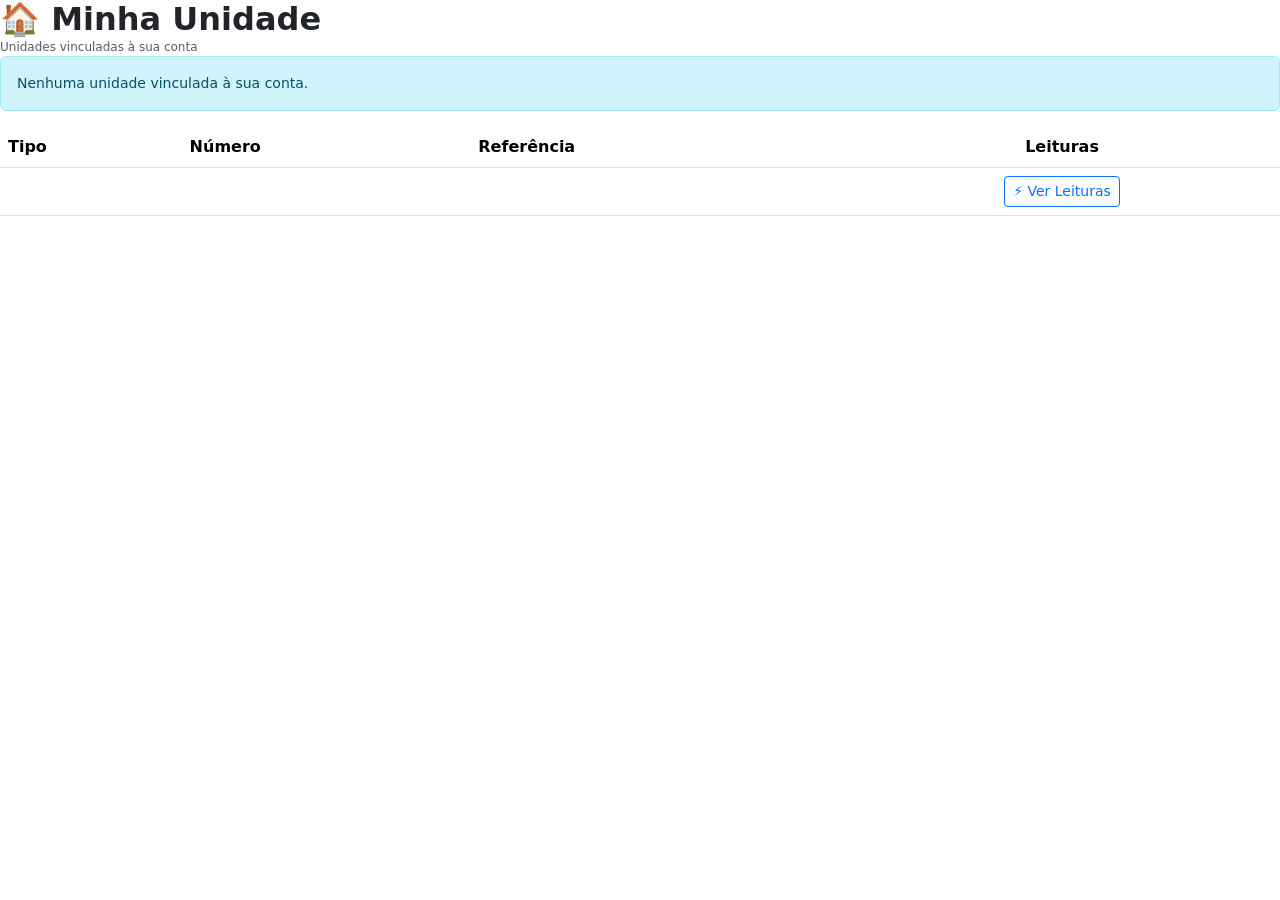
<file: src/main/resources/templates/Unit/myunit.html>
<!DOCTYPE html>
<html lang="pt-BR" xmlns:th="http://www.thymeleaf.org"
      xmlns:sec="http://www.thymeleaf.org/extras/spring-security">
<head>
    <meta charset="UTF-8">
    <meta name="viewport" content="width=device-width, initial-scale=1.0">
    <title>EneR - Minha Unidade</title>
    <link href="https://cdn.jsdelivr.net/npm/bootstrap@5.3.3/dist/css/bootstrap.min.css" rel="stylesheet">
    <link rel="stylesheet" th:href="@{/css/navbar.css}">
    <link rel="stylesheet" th:href="@{/css/listResident.css}">
</head>
<body>

<div class="d-flex">

    <div th:replace="~{fragments/navbar :: navbar}"></div>

    <div class="conteudo flex-grow-1">
        <div class="page-wrapper">

            <div class="page-header d-flex align-items-center justify-content-between">
                <div>
                    <h2 class="fw-bold list-titulo mb-0">🏠 Minha Unidade</h2>
                    <p class="text-muted mb-0" style="font-size: 12px;">Unidades vinculadas à sua conta</p>
                </div>
            </div>

            <div class="page-body">

                <div th:if="${#lists.isEmpty(units)}" class="alert alert-info small">
                    Nenhuma unidade vinculada à sua conta.
                </div>

                <div th:if="${not #lists.isEmpty(units)}" class="table-responsive">
                    <table class="table table-hover align-middle ener-table mb-0">
                        <thead>
                            <tr>
                                <th>Tipo</th>
                                <th>Número</th>
                                <th>Referência</th>
                                <th class="text-center">Leituras</th>
                            </tr>
                        </thead>
                        <tbody>
                            <tr th:each="unit : ${units}">
                                <td th:text="${unit.type}"></td>
                                <td th:text="${unit.number}"></td>
                                <td th:text="${unit.reference}"></td>
                                <td class="text-center">
                                    <a th:href="@{/units/{id}/readings/myreading(id=${unit.id})}"
                                       class="btn btn-sm btn-outline-primary">⚡ Ver Leituras</a>
                                </td>
                            </tr>
                        </tbody>
                    </table>
                </div>

            </div>
        </div>
    </div>

</div>

<script src="https://cdn.jsdelivr.net/npm/bootstrap@5.3.3/dist/js/bootstrap.bundle.min.js"></script>
</body>
</html>
</file>
